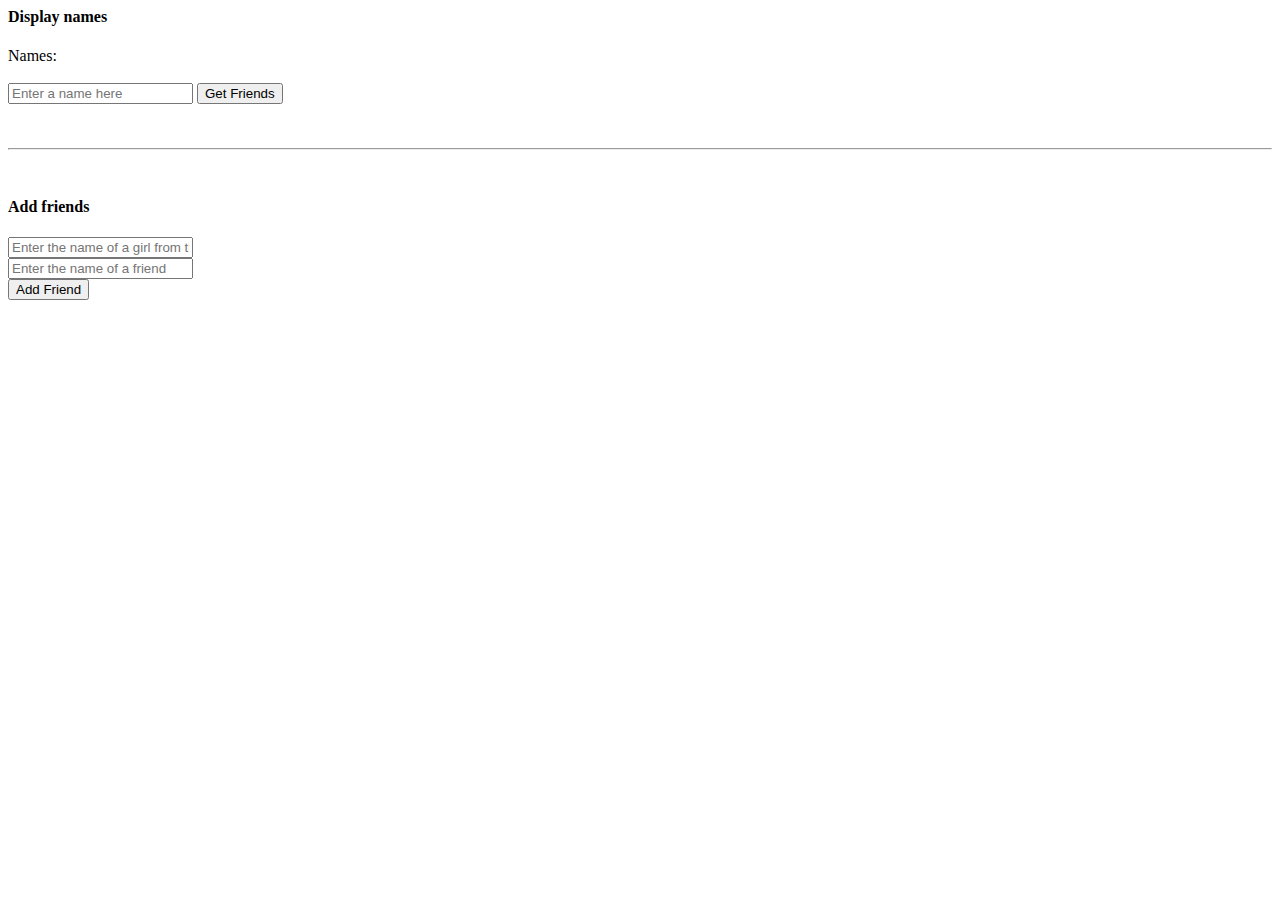
<file: index.html>
<html>
  <head>
  </head>
  <body>
    <div>
      <h4>Display names</h4>
      <span>Names: </span>
      <span id="names"></span>
      <br/><br/>

      <input id="nameInput" placeholder="Enter a name here"></input>
      <button id="getNameBtn" onclick="getFriends()">Get Friends</button>
      <br/><br/>

      <div id="friends"></div>

      <br/><hr/><br/>

      <h4>Add friends</h4>
      <input id="nameOfGirl" placeholder="Enter the name of a girl from the list" />
      <br/>
      <input id="nameOfFriend" placeholder="Enter the name of a friend" />
      <br/>
      <button id="addFriend" onclick="addFriend()">Add Friend</button>

    </div>
    <script type="text/javascript" src="social_network.js"></script>
  </body>
</html>
</file>
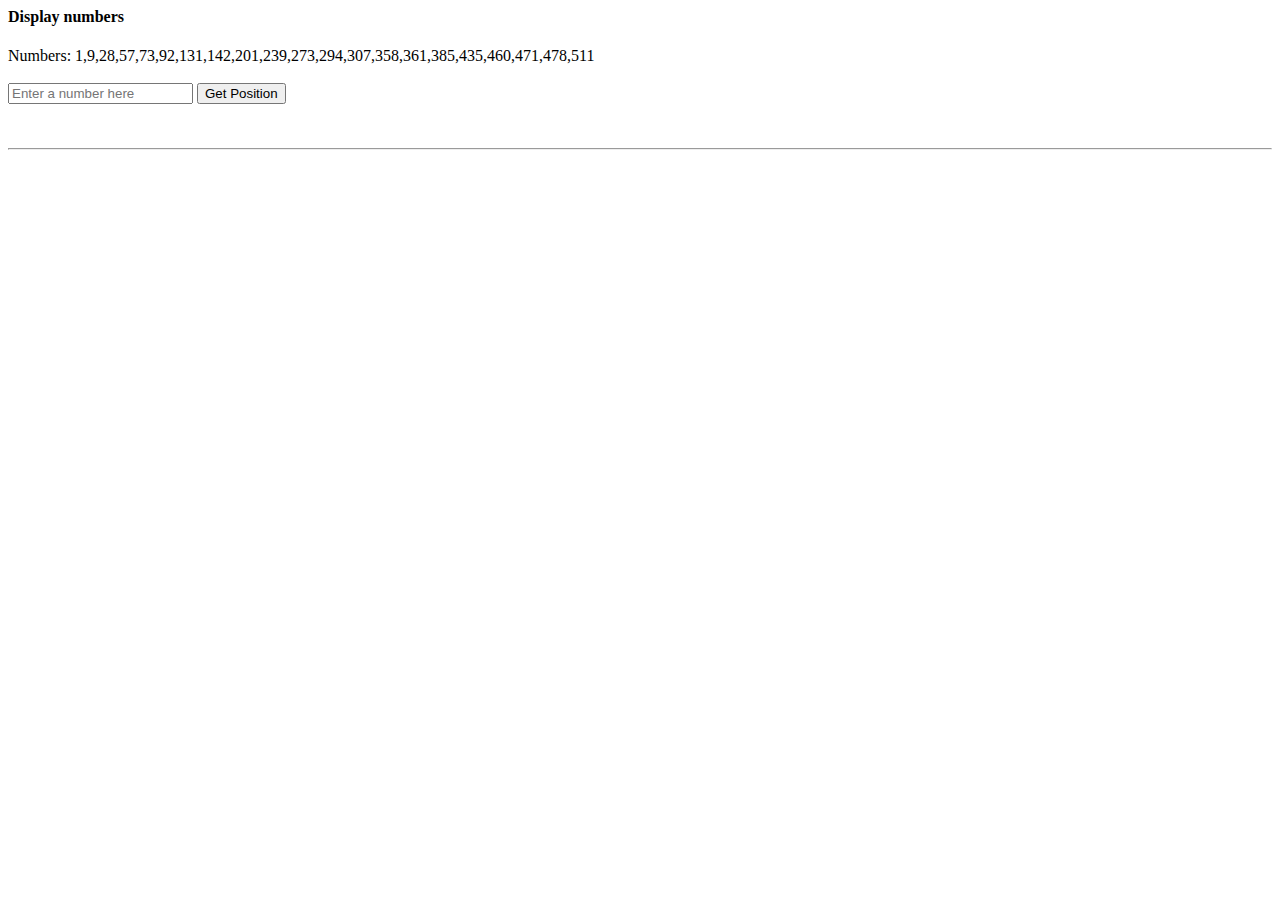
<file: binarysearch/Index.html>
<html>
  <body>
    <div>
      <h4>Display numbers</h4>
      <span>Numbers: </span>
      <span id="names"></span>
      <br/><br/>

      <input id="numberInput" placeholder="Enter a number here"></input>
      <button id="getPositionBtn" onclick="getPosition()">Get Position</button>
      <br/><br/>

      <div id="numbers"></div>

      <br/><hr/><br/>

    </div>
    <script type="text/javascript" src="binarysearch.js"></script>
  </body>
</html>
</file>
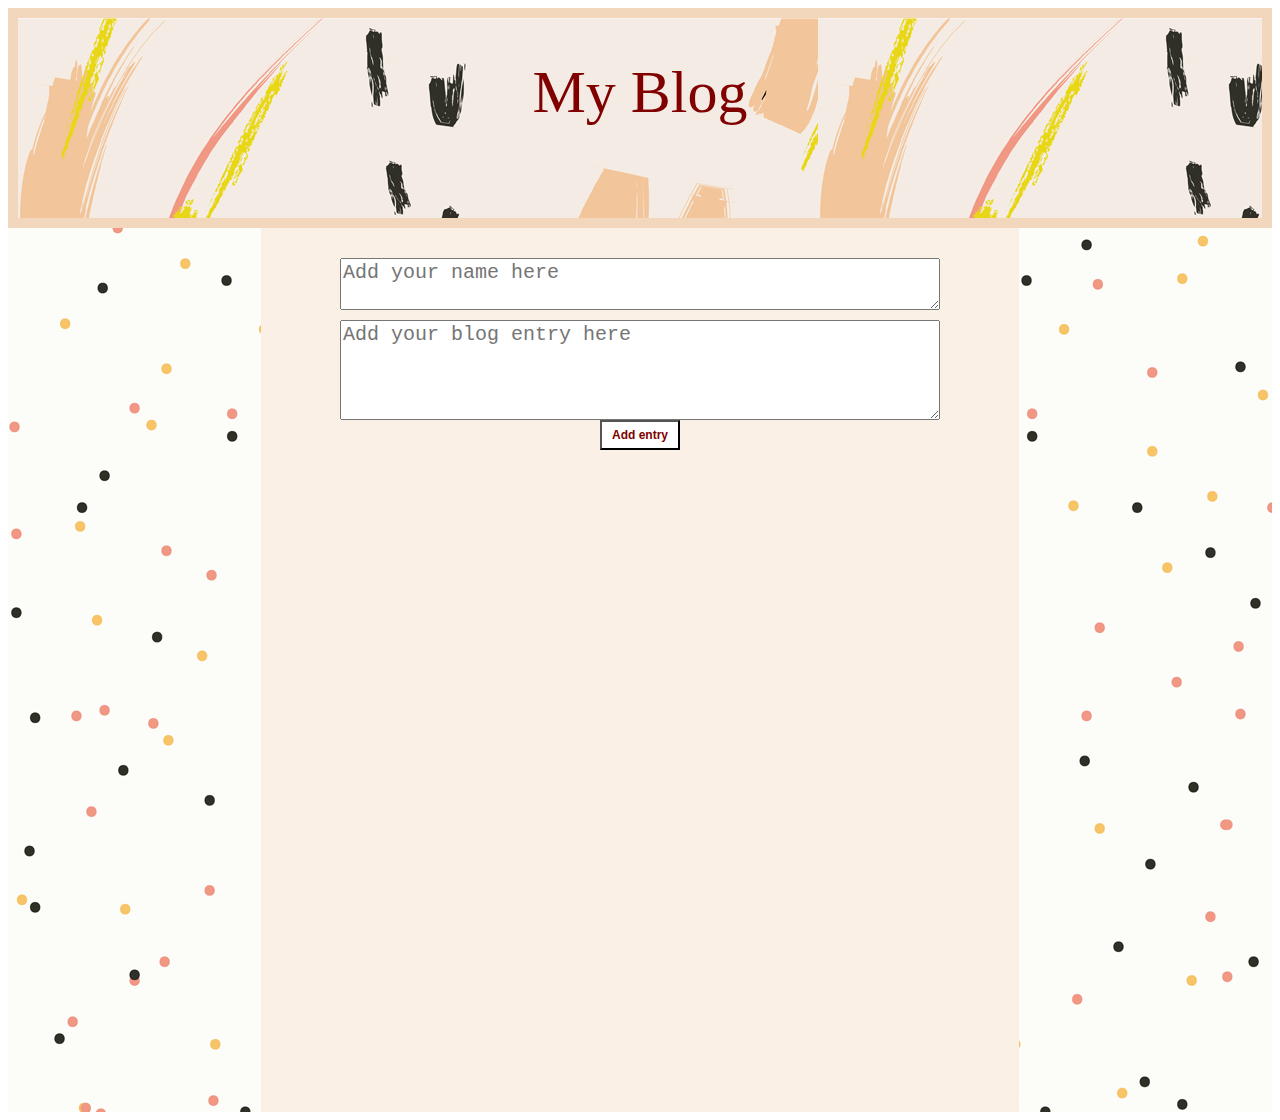
<file: blog/index.html>
<html>
  <head>
    <link href="main.css" rel="stylesheet" />
  </head>
  <body>
    <div class="header centerChildren"><div id="headerText">My Blog</div></div>
    <div id="blogBody">
      <div id="blogBodyInner">
        <div id="blogEntryContainer" class="centerChildren">
          <textarea id="blogEntryName" placeholder="Add your name here"></textarea>
          <textarea id="blogEntryText" placeholder="Add your blog entry here"></textarea>
          <br/>
          <button id="addEntryBtn" onclick="addEntryToBlog()">Add entry</button>
        </div>
        <div id="blogDetails">
        </div>
      </div>
    </div>
    <script src="blog.js" type="text/javascript"></script>
  </body>
</html>
</file>
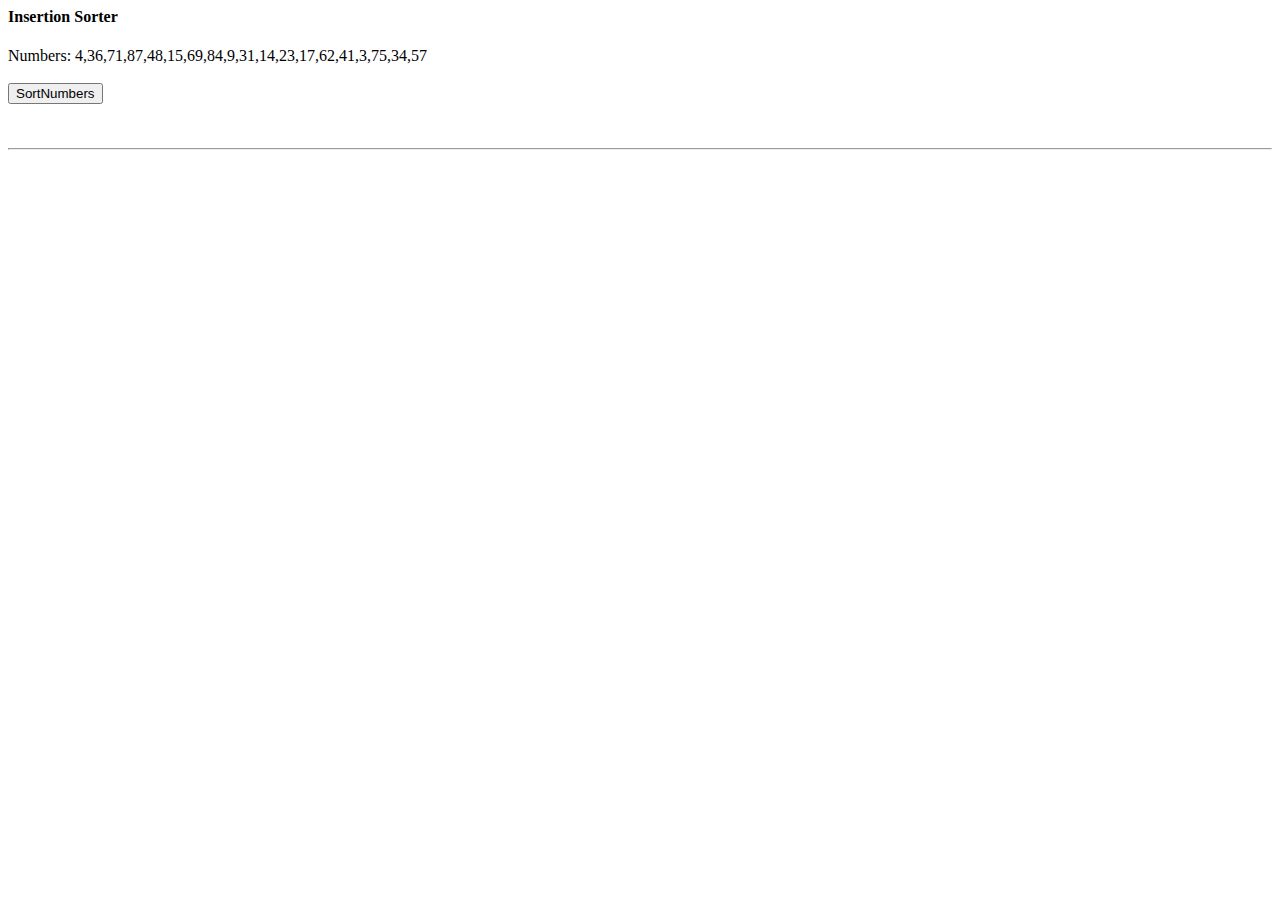
<file: insertionsort/index.html>
<html>
  <body>
    <div>
      <h4>Insertion Sorter</h4>
      <span>Numbers: </span>
      <span id="names"></span>
      <br/><br/>

      <button id="sortNumbersBtn" onclick="getArray()">SortNumbers</button>
      <br/><br/>

      <div id="numbers"></div>

      <br/><hr/><br/>

    </div>
    <script type="text/javascript" src="insertionsort.js"></script>
  </body>
</html>
</file>
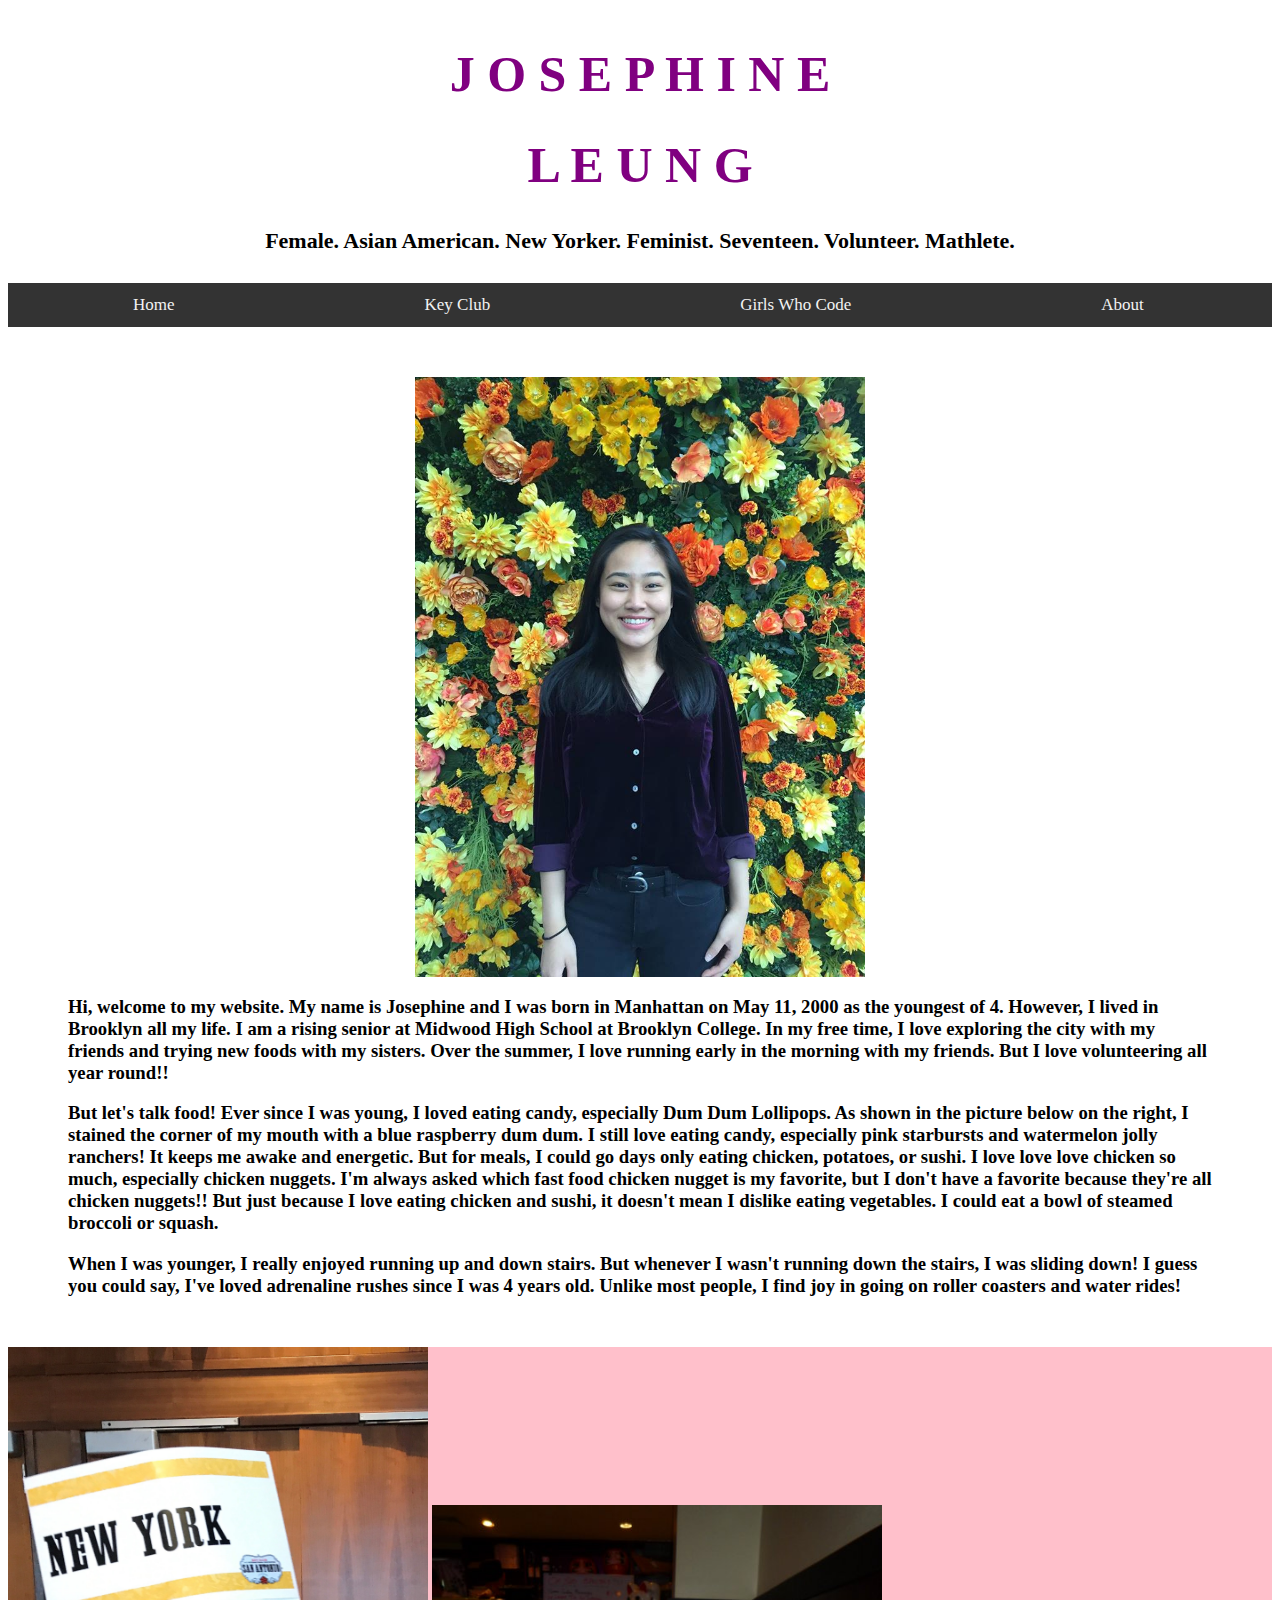
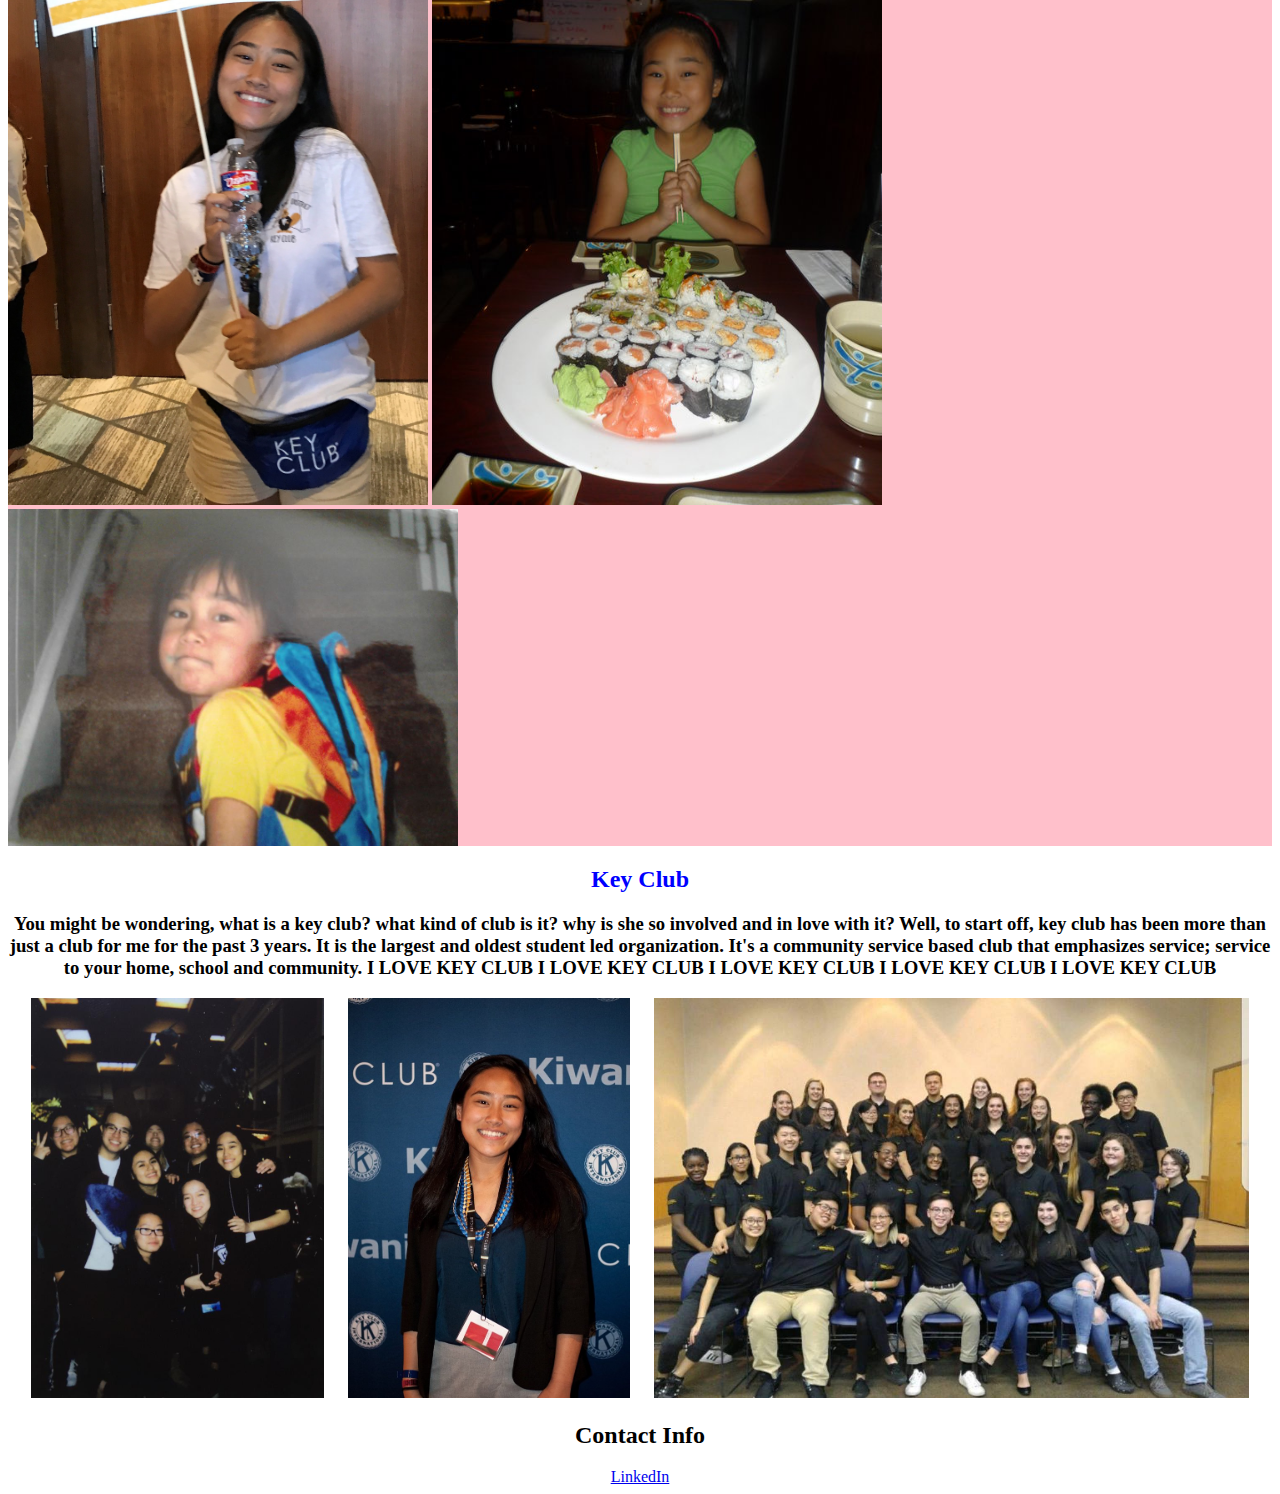
<file: portfolio_website/index.html>
<html>

  <head>
    <title>Josephine</title>
    <link rel="stylesheet" type="text/css" href="./format.css">
  </head>

  <body style="margin-top:3.5%">
    <center>
        <div>

          <h1><span style="color:purple;font-weight:bold">J O S E P H I N E</span></h1>
          <h1><span style="color:purple;font-weight:bold">L E U N G</span></h1>

          <h4>Female. Asian American. New Yorker. Feminist. Seventeen. Volunteer. Mathlete.</h4>

                  <div class="topnav" id="myTopnav">
                    <a href="./index.html">Home</a>
                    <a href="./keyclub.html">Key Club</a>
                    <a href="./GWC.html">Girls Who Code</a>
                    <a href="./about.html">About</a>
                  </div>

        </div>
    </center>

    <div style="margin: 50px 60px">
      <center>
      <img src="josephine3.jpg" width="450px">
      </center>
      <h3>  Hi, welcome to my website. My name is Josephine and I was born in Manhattan on May 11, 2000 as the youngest of 4. However, I lived in Brooklyn all my life. I am a rising senior at Midwood High School at Brooklyn College. In my free time, I love exploring the city with my friends and trying new foods with my sisters. Over the summer, I love running early in the morning with my friends. But I love volunteering all year round!!</h3>
      <h3>But let's talk food! Ever since I was young, I loved eating candy, especially Dum Dum Lollipops. As shown in the picture below on the right, I stained the corner of my mouth with a blue raspberry dum dum. I still love eating candy, especially pink starbursts and watermelon jolly ranchers! It keeps me awake and energetic. But for meals, I could go days only eating chicken, potatoes, or sushi. I love love love chicken so much, especially chicken nuggets. I'm always asked which fast food chicken nugget is my favorite, but I don't have a favorite because they're all chicken nuggets!! But just because I love eating chicken and sushi, it doesn't mean I dislike eating vegetables. I could eat a bowl of steamed broccoli or squash.</h3>
      <h3> When I was younger, I really enjoyed running up and down stairs. But whenever I wasn't running down the stairs, I was sliding down! I guess you could say, I've loved adrenaline rushes since I was 4 years old. Unlike most people, I find joy in going on roller coasters and water rides! </h3>
    </div>

    <div class="imageBackground">
      <img src="jo1.jpg" width="420px">
      <img src="josephine4.jpg" width="450px">
      <img src="josephine10.jpg" width="450px">
    </div>

    <center>
    <h2><span style="color:blue;font-weight:bold">Key Club</span></h2>
    <h3> You might be wondering, what is a key club? what kind of club is it? why is she so involved and in love with it? Well, to start off, key club has been more than just a club for me for the past 3 years. It is the largest and oldest student led organization. It's a community service based club that emphasizes service; service to your home, school and community.
      I LOVE KEY CLUB I LOVE KEY CLUB I LOVE KEY CLUB I LOVE KEY CLUB I LOVE KEY CLUB </h3>
    <div id="section3" style="">
      <a href="http://midwoodkeyclub.weebly.com/"><img src="josephine2.jpg"></a>
      <a href="http://www.keyclub.org/home.aspx"><img src="josephine.jpg"></a>
      <a href="http://nydkc.org/"><img src="betterpic.jpg"></a>
    </div>
    <h2><span style="color:black;font-weight:bold">Contact Info</span></h2>
<a href="https://www.linkedin.com/in/josephine-leung-b10284146/">LinkedIn</a>

    <script>
    //window.alert("Welcome to my website");
    </script>


  </body>

</html>
</file>
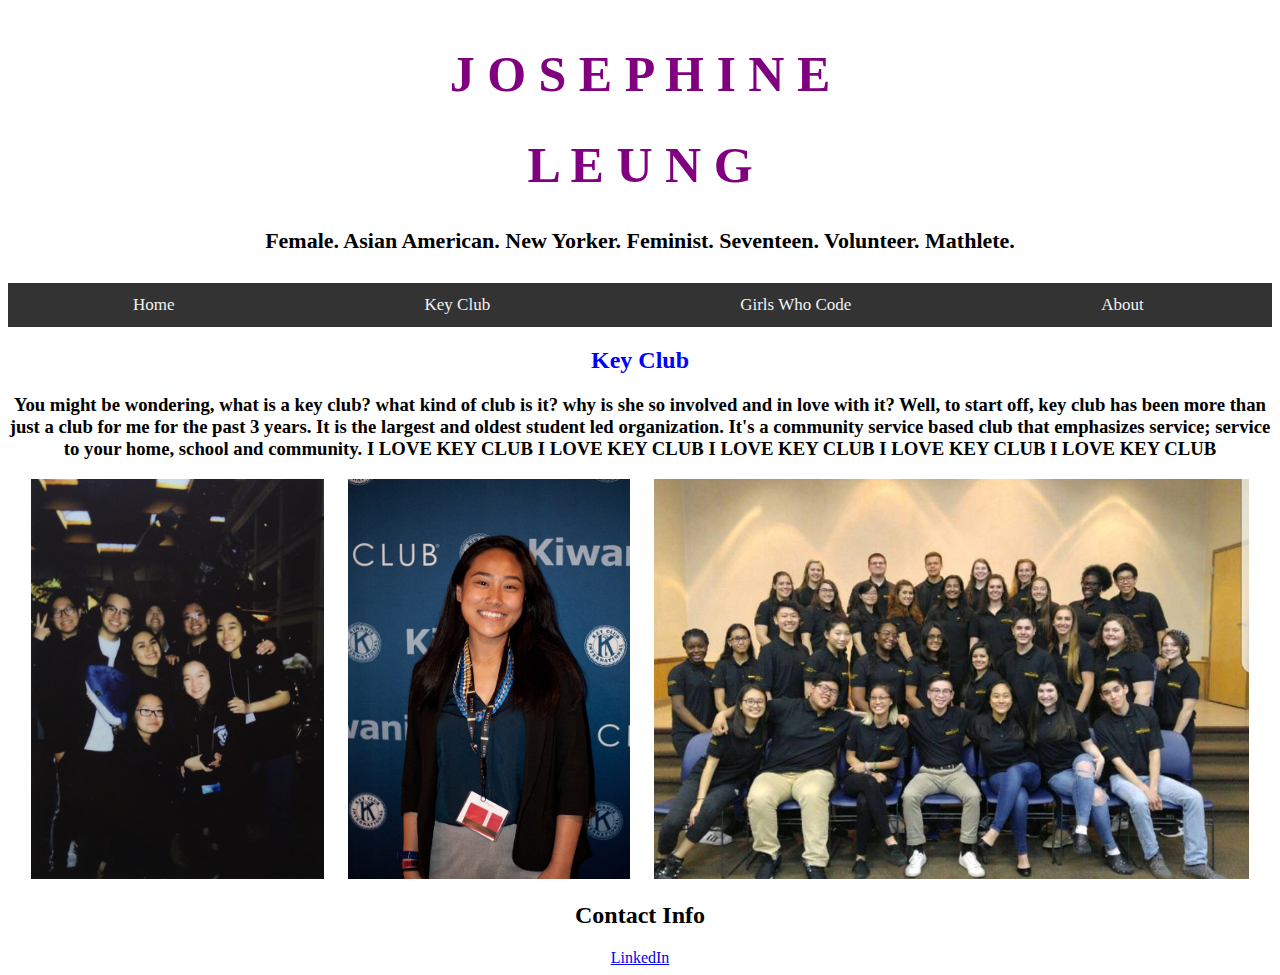
<file: portfolio_website/about.html>
<html>
  <head>
    <title>Josephine</title>
    <link rel="stylesheet" type="text/css" href="./format.css">
  </head>
  <body style="margin-top:3.5%">
    <center>
    <div>
      <div>
        <h1><span style="color:purple;font-weight:bold">J O S E P H I N E</span></h1>
        <h1><span style="color:purple;font-weight:bold">L E U N G</span></h1>

        <h4>Female. Asian American. New Yorker. Feminist. Seventeen. Volunteer. Mathlete.</h4>

                <div class="topnav" id="myTopnav">
                  <a href="./index.html">Home</a>
                  <a href="./keyclub.html">Key Club</a>
                  <a href="./GWC.html">Girls Who Code</a>
                  <a href="./about.html">About</a>
                </div>
      </div>

    <center>
    <h2><span style="color:blue;font-weight:bold">Key Club</span></h2>
    <h3> You might be wondering, what is a key club? what kind of club is it? why is she so involved and in love with it? Well, to start off, key club has been more than just a club for me for the past 3 years. It is the largest and oldest student led organization. It's a community service based club that emphasizes service; service to your home, school and community.
      I LOVE KEY CLUB I LOVE KEY CLUB I LOVE KEY CLUB I LOVE KEY CLUB I LOVE KEY CLUB </h3>
    <div id="section3" style="">
      <a href="http://midwoodkeyclub.weebly.com/"><img src="josephine2.jpg"></a>
      <a href="http://www.keyclub.org/home.aspx"><img src="josephine.jpg"></a>
      <a href="http://nydkc.org/"><img src="betterpic.jpg"></a>
    </div>
    <h2><span style="color:black;font-weight:bold">Contact Info</span></h2>
<a href="https://www.linkedin.com/in/josephine-leung-b10284146/">LinkedIn</a>
    <script>
    //window.alert("Welcome to my website");
    </script>


  </body>
</html>
</file>
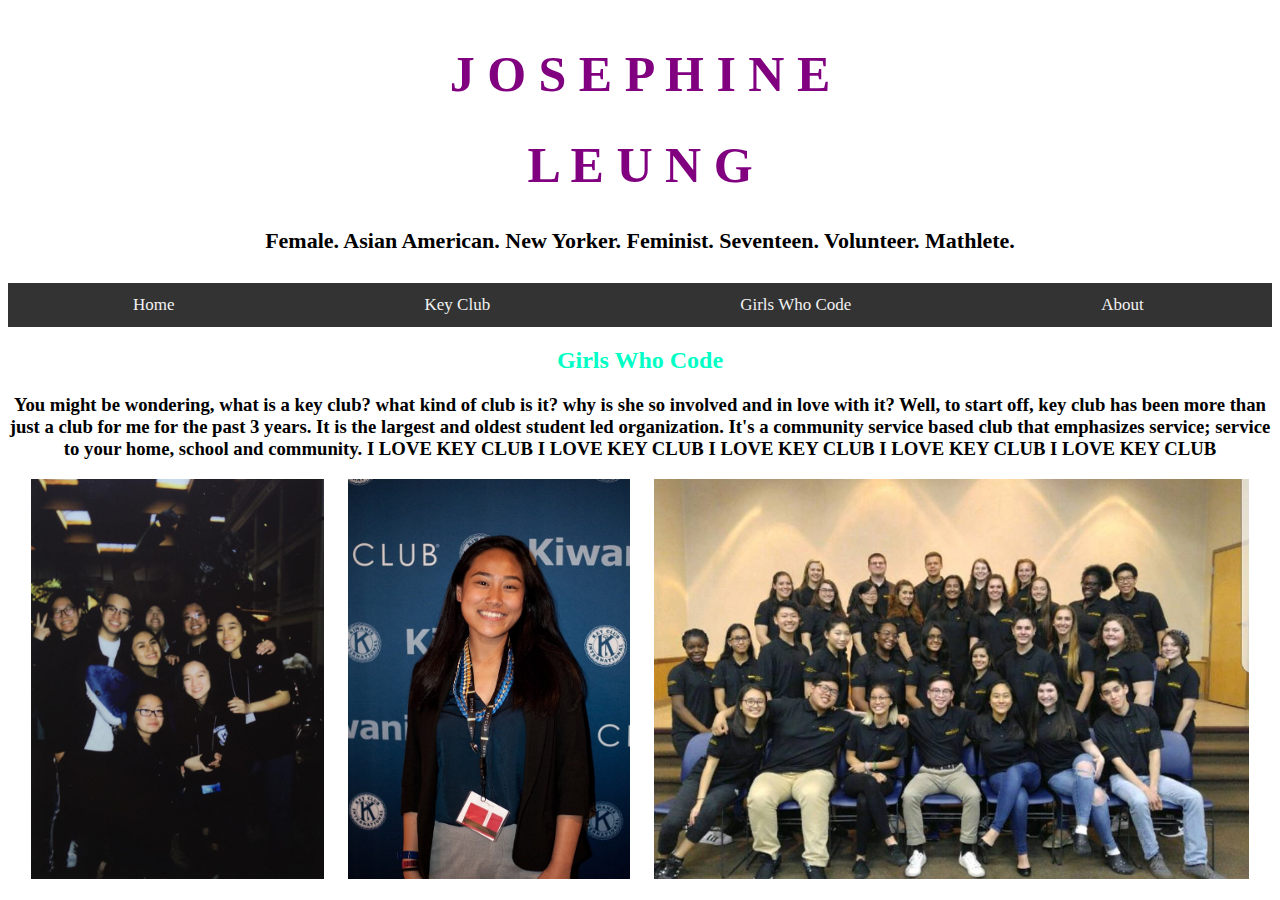
<file: portfolio_website/GWC.html>
<html>
  <head>
    <title>Josephine</title>
    <link rel="stylesheet" type="text/css" href="./format.css">
  </head>
  <body style="margin-top:3.5%">
    <center>
    <div>
      <div>
        <h1><span style="color:purple;font-weight:bold">J O S E P H I N E</span></h1>
        <h1><span style="color:purple;font-weight:bold">L E U N G</span></h1>

        <h4>Female. Asian American. New Yorker. Feminist. Seventeen. Volunteer. Mathlete.</h4>

                <div class="topnav" id="myTopnav">
                  <a href="./index.html">Home</a>
                  <a href="./keyclub.html">Key Club</a>
                  <a href="./GWC.html">Girls Who Code</a>
                  <a href="./about.html">About</a>
                </div>
      </div>

    <center>
    <h2><span style="color:#00FFC5;font-weight:bold">Girls Who Code</span></h2>
    <h3> You might be wondering, what is a key club? what kind of club is it? why is she so involved and in love with it? Well, to start off, key club has been more than just a club for me for the past 3 years. It is the largest and oldest student led organization. It's a community service based club that emphasizes service; service to your home, school and community.
      I LOVE KEY CLUB I LOVE KEY CLUB I LOVE KEY CLUB I LOVE KEY CLUB I LOVE KEY CLUB </h3>
    <div id="section3" style="">
      <a href="http://midwoodkeyclub.weebly.com/"><img src="josephine2.jpg"></a>
      <a href="http://www.keyclub.org/home.aspx"><img src="josephine.jpg"></a>
      <a href="http://nydkc.org/"><img src="betterpic.jpg"></a>
    </div>

    <script>
    //window.alert("Welcome to my website");
    </script>


  </body>
</html>
</file>
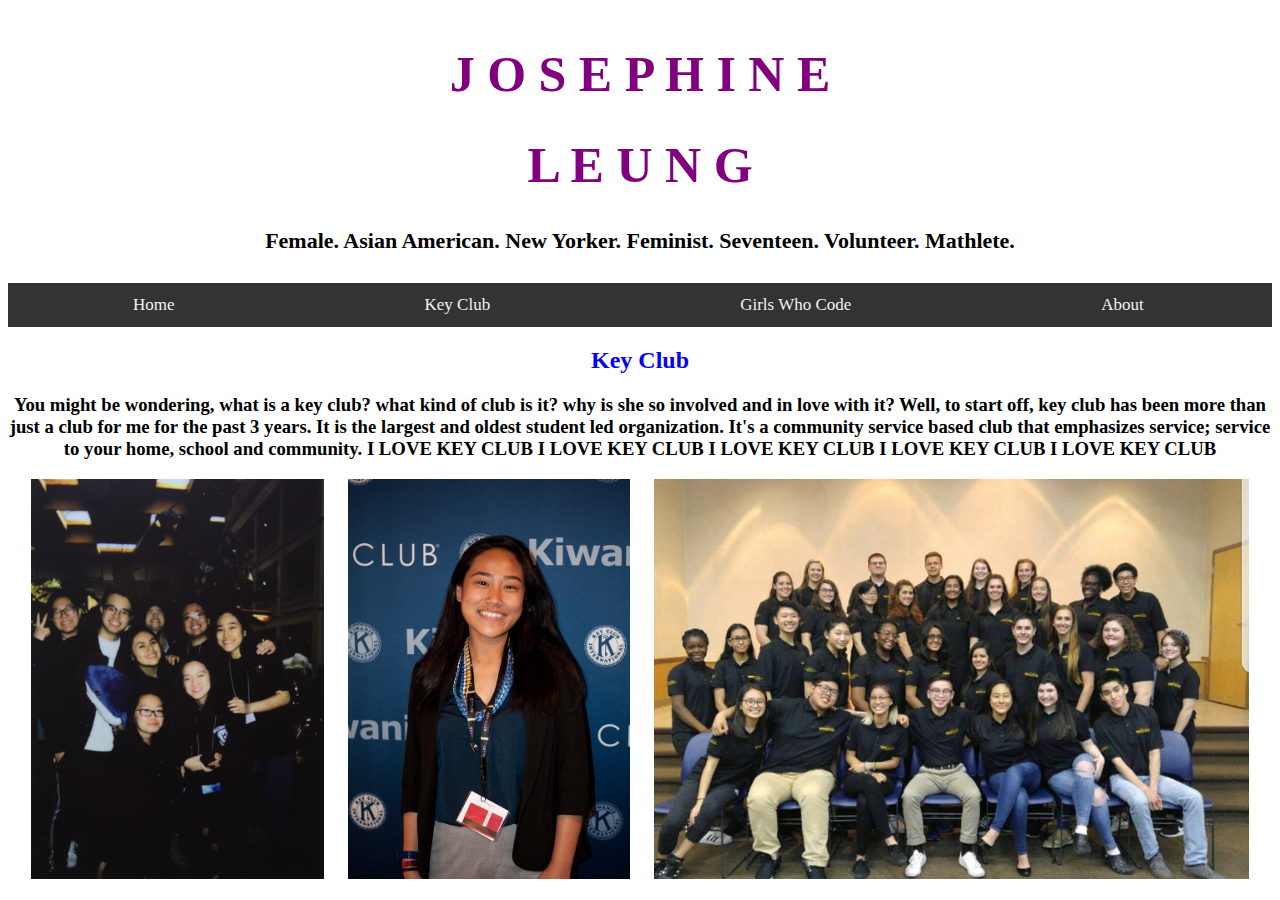
<file: portfolio_website/keyclub.html>
<html>
  <head>
    <title>Josephine</title>
    <link rel="stylesheet" type="text/css" href="./format.css">
  </head>
  <body style="margin-top:3.5%">
    <center>
    <div>
      <div>
        <h1><span style="color:purple;font-weight:bold">J O S E P H I N E</span></h1>
        <h1><span style="color:purple;font-weight:bold">L E U N G</span></h1>

        <h4>Female. Asian American. New Yorker. Feminist. Seventeen. Volunteer. Mathlete.</h4>

                <div class="topnav" id="myTopnav">
                  <a href="./index.html">Home</a>
                  <a href="./keyclub.html">Key Club</a>
                  <a href="./GWC.html">Girls Who Code</a>
                  <a href="./about.html">About</a>
                </div>
      </div>

    <center>
    <h2><span style="color:blue;font-weight:bold">Key Club</span></h2>
    <h3> You might be wondering, what is a key club? what kind of club is it? why is she so involved and in love with it? Well, to start off, key club has been more than just a club for me for the past 3 years. It is the largest and oldest student led organization. It's a community service based club that emphasizes service; service to your home, school and community.
      I LOVE KEY CLUB I LOVE KEY CLUB I LOVE KEY CLUB I LOVE KEY CLUB I LOVE KEY CLUB </h3>
    <div id="section3" style="">
      <a href="http://midwoodkeyclub.weebly.com/"><img src="josephine2.jpg"></a>
      <a href="http://www.keyclub.org/home.aspx"><img src="josephine.jpg"></a>
      <a href="http://nydkc.org/"><img src="betterpic.jpg"></a>
    </div>

    <script>
    //window.alert("Welcome to my website");
    </script>


  </body>
</html>
</file>
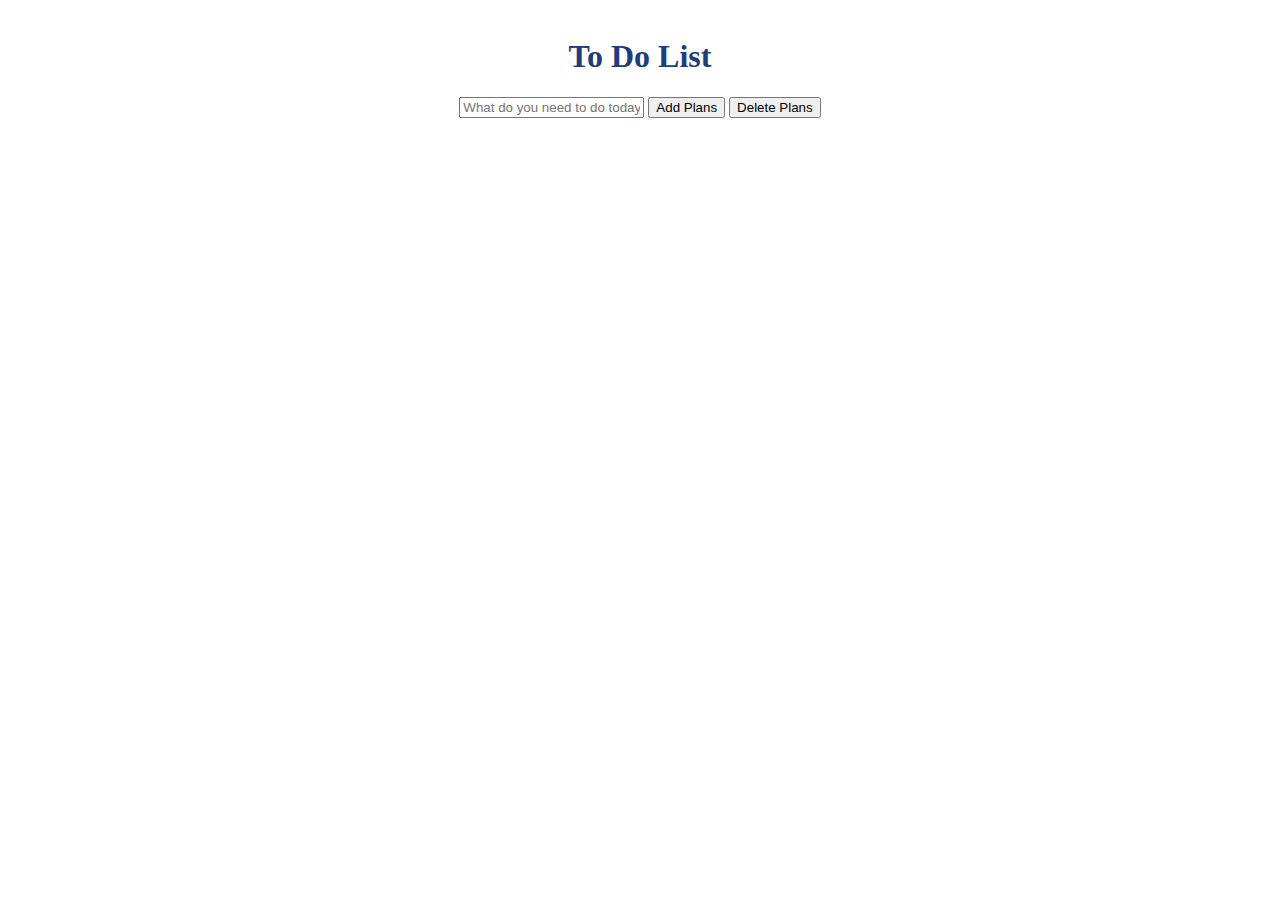
<file: todolist/todolist.html>
<html>
<style>
  .center {
    text-align:center;
  }
  #blue {
    color: #1f3d7a
  }
</style>
  <head>
    <body style="margin-top:3%"></body>
    <title> To Do List </title>
  </head>

  <h1 class= "center" id="blue">To Do List</h1>

  <body class="center">
    <input id="userInput" placeholder="What do you need to do today?"></input>
    <button type= "button" onclick="addPlans()">Add Plans</button>
    <button type="button" onclick="deletePlans()">Delete Plans</button>
    <div id="plans"></div>
    <script src="todolist.js" type="text/javascript"></script>

  </body>

</html>
</file>
<file: blog/main.css>
body {
}

.centerChildren {
  text-align: center;
}

.header {
  font-size: 60px;
  font-family: fantasy;
  color:maroon;
  background-image: url("headerbg.png");
  height: 200px;
  border: 10px solid #f2d7bc;
}

#headerText {
  padding-top: 40px;
}

#addEntryBtn {
  width: 80px;
  height: 30px;
  background-color: white;
  color: maroon;
  font-size: 12px;
  font-weight: 700;
}

#blogEntryContainer {
  padding-top: 30px;
  padding-bottom: 40px;
}

#blogEntryText {
  height: 100px;
  width: 600px;
  font-size: 20px;
}

#blogEntryName {
  width: 600px;
  margin-bottom: 10px;
  font-size: 20px;
}

#blogDetails {
  width: 800px;
  padding-left: 30px;
  padding-right: 30px;
}

.blogEntry {
  margin-bottom: 5px;
  font-size: 20px;
  color: maroon;
}

.blogDate {
  margin-bottom: 20px;
  font-size: 12px;
  color: maroon;
}

#blogBody {
  background-image: url("blogbg.png");
  height: 100%;
  border-top
}

#blogBodyInner {
  width: 60%;
  margin: 0 auto;
  background-color: linen;
  height: 100%;
}
</file>
<file: portfolio_website/format.css>
.topnav {
    background-color: #333;
    overflow: hidden;}
.topnav a {
    float: left;
    display: block;
    color: #f2f2f2;
    text-align: center;
    padding: 12px 125px;
    text-decoration: none;
    font-size: 17px;}
.topnav a:hover {
    background-color: #ddd;
    color: black;}
.topnav a.active {
    background-color: #4CAF50;
    color: white;}

#section3 img {
  height: 400px;
  padding: 0 10px;}
.imageBackground {
  background-color:pink;}

h1 {font-size: 50px;}
h4 {font-size: 22px;}
</file>
